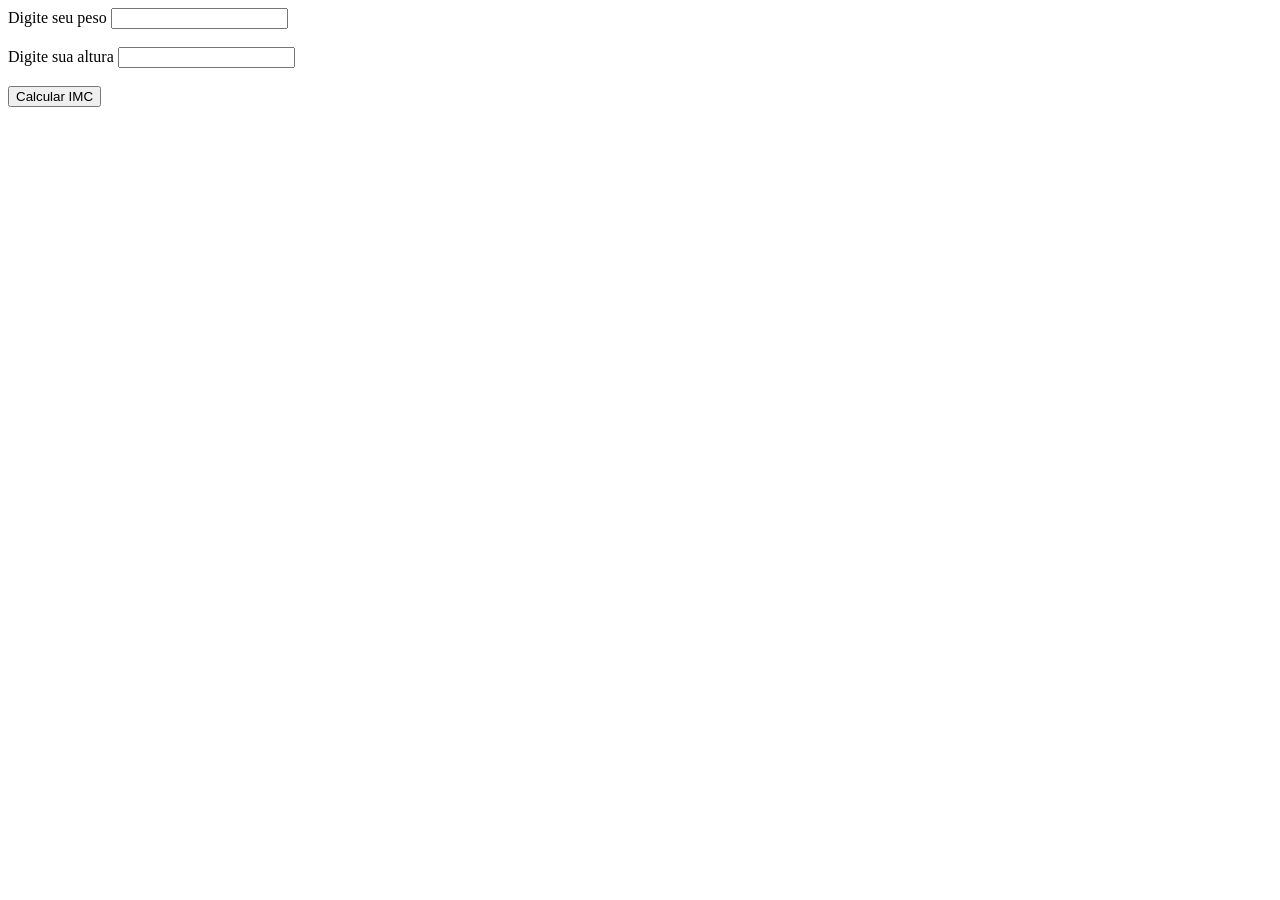
<file: calculadora-imc/index.html>
<!DOCTYPE html>
<html lang="en">
<head>
    <meta charset="UTF-8">
    <meta name="viewport" content="width=device-width, initial-scale=1.0">
    <title>Calculadora IMC</title>
</head>
<body>
    <form onsubmit="return calcular(event)">
        <label for="">Digite seu peso</label>
        <input type="text" name="peso" id="peso"><br><br>

         <label for="">Digite sua altura</label>
        <input type="text" name="altura" id="altura"><br><br>

        <input type="submit" name="" id="" value="Calcular IMC"><br>

    </form>
    <div id="resultado"></div>
    <script src="./script.js"></script>
</body>
</html>
</file>
